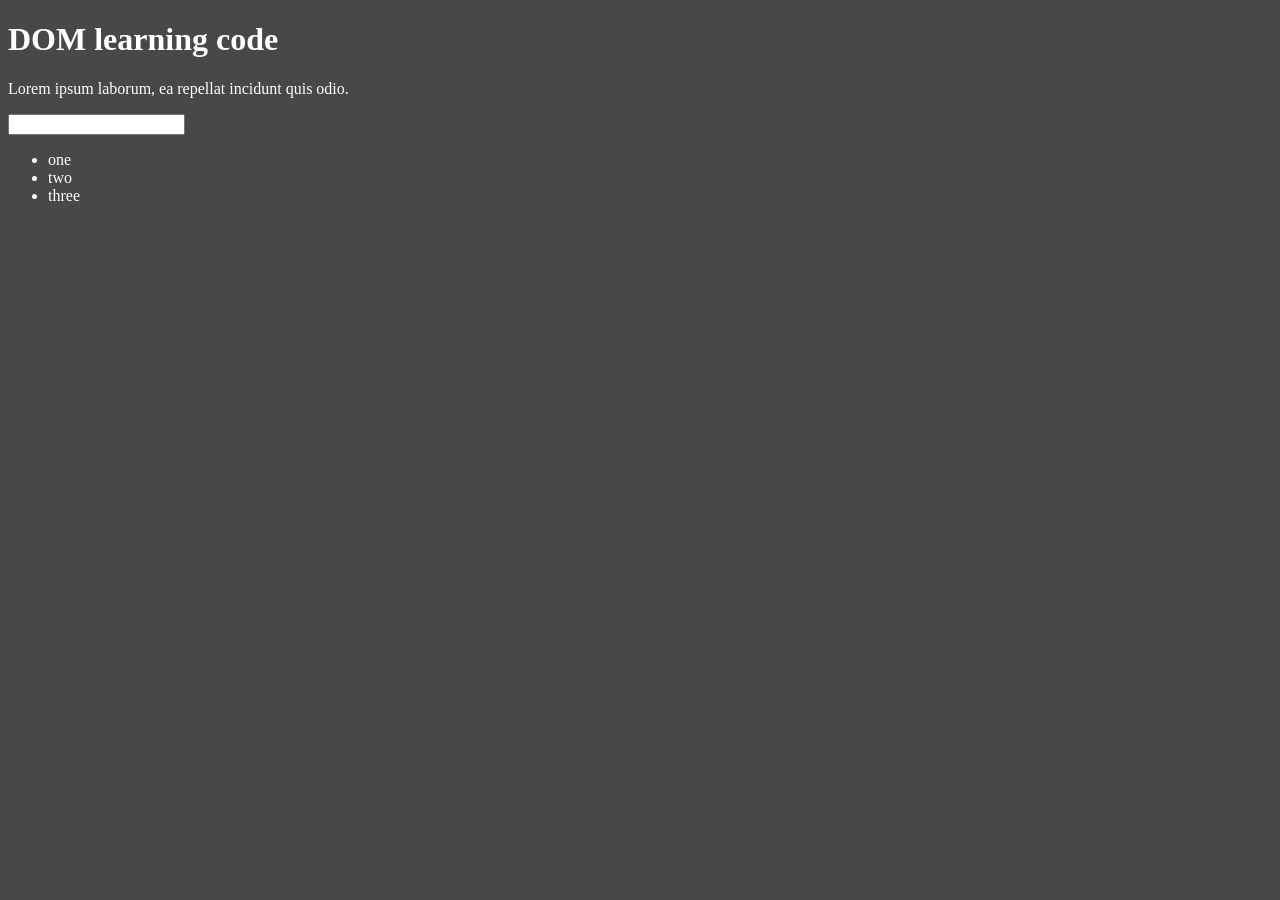
<file: dom.js/index.html>
<!DOCTYPE html>
<html lang="en">
<head>
    <meta charset="UTF-8">
    <meta name="viewport" content="width=device-width, initial-scale=1.0">
    <title>Document</title>
    <style>
        .bg-black{
            background-color: #060404ba;
            color: white;
        }
    </style>
</head>
<body class="bg-black">
    <div>
        <h1 id="head" class="heading">DOM learning code <span style="display: none;">for students</span></h1>
        <p>Lorem ipsum  laborum, ea repellat incidunt quis odio.</p>
       <input type="password" name="pwd" id="">
    </div>
    <ul>
        <li class="list">one</li>
        <li class="list">two</li>
        <li class="list">three</li>
    </ul>


</body>     
</html>

<!-- 
note
innerText : inner text so only visible content on the browser
text Content : text content so visible content on the browser also hidden content
-->
</file>
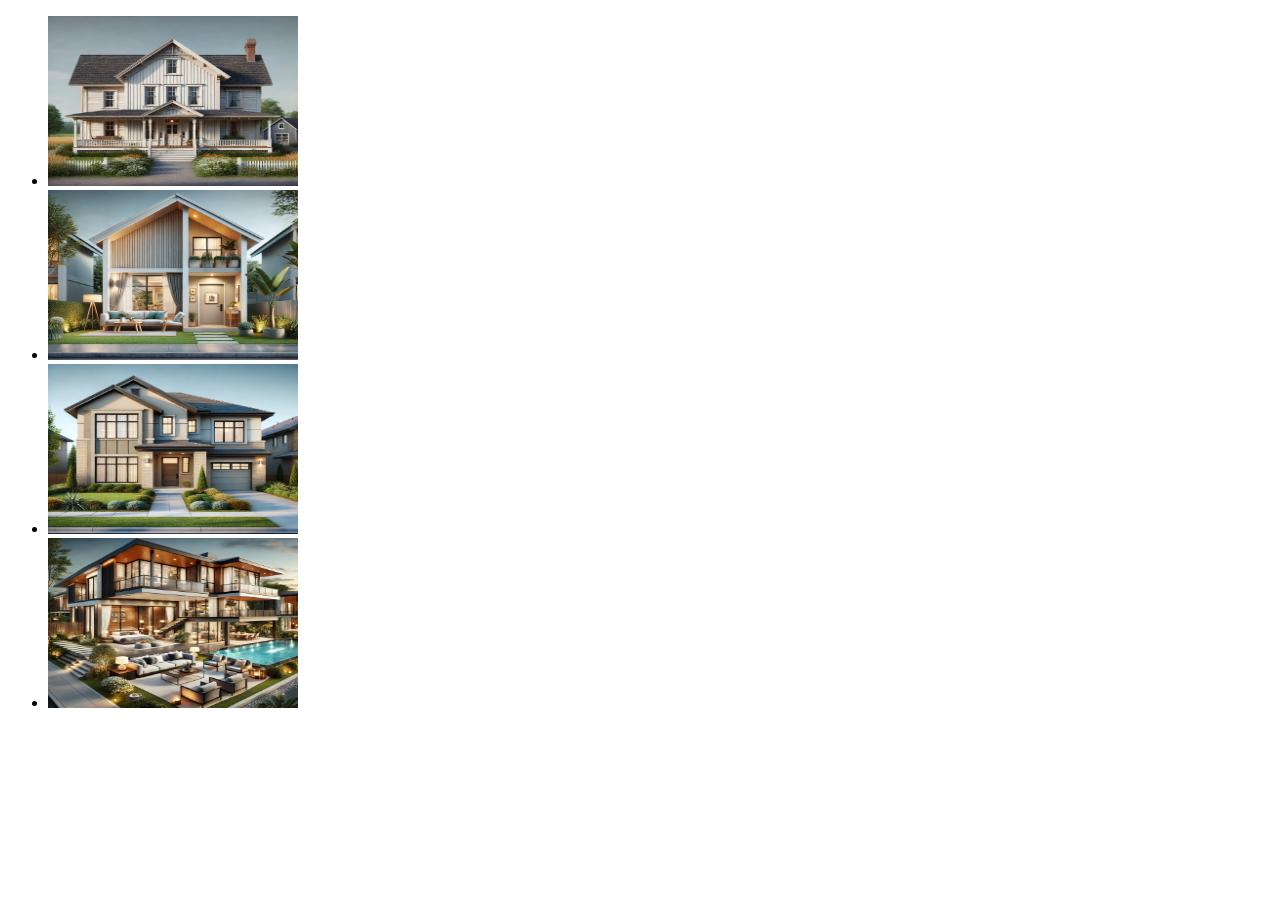
<file: events/index.html>
<!DOCTYPE html>
<html lang="en">
<head>
    <meta charset="UTF-8">
    <meta name="viewport" content="width=device-width, initial-scale=1.0">
    <title>Document</title>
</head>
<body>
    <ul id="images">
        <li><img src="../events/images/house1.png" alt="house" id="house1" height="170px" width="250px"></li>
        <li><img src="../events/images/house2.png" alt="" id="house2" height="170px" width="250px"></li>
        <li><img src="../events/images/house3.png" alt="" id="house3" height="170px" width="250px"></li>
        <li><img src="../events/images/house4.png" alt="" id="house4" height="170px" width="250px"></li>
    </ul>
</body>
<script>
    // document.getElementById('house1').onclick = function(){
    //     alert('welcome')
    // }

    document.getElementById('house1').addEventListener('click', function(e){
        // alert('welcome back')
        // console.log(e)
    },false) // default value is false

    document.getElementById('images').addEventListener('click', function(e){
        // console.log('clicked inside the ul')
    }, false)

    document.getElementById('house2').addEventListener('click', function(e){
        // console.log('click on the house2')
        e.stopPropagation()
    }, false)

    document.querySelector('#images').addEventListener('click', function(e){
    
     
      if (e.target.tagName === 'IMG') {
        let item= e.target.parentNode
        item.remove()
      }



    //   clear.parentNode.removeChild(clear)
        97
    })

</script>
</html>


<!-- \
Note 
propagation
capturing:  (true) = from outside to inside
public :( false)= from inside to outside
-->
</file>
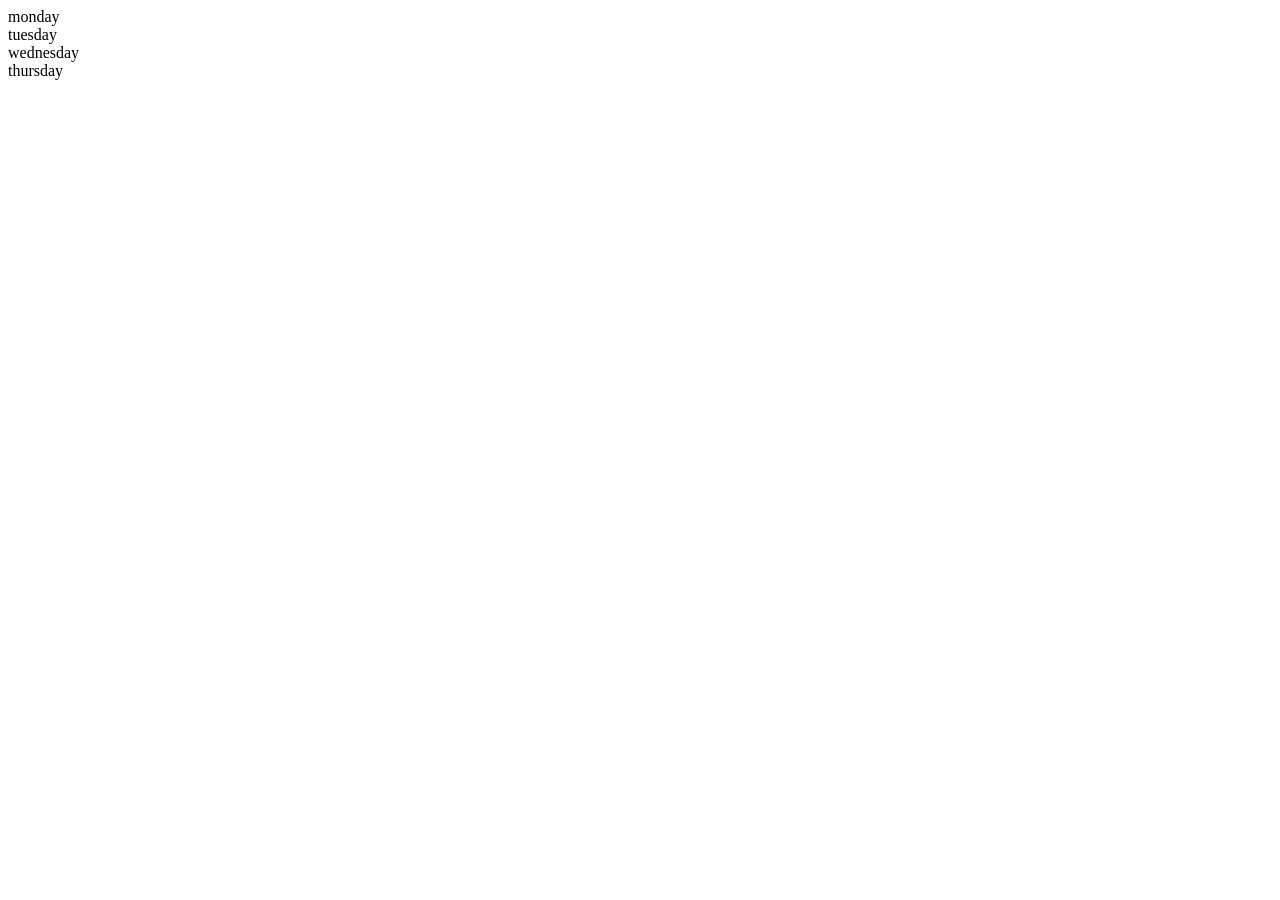
<file: dom.js/1-index.html>
<!DOCTYPE html>
<html lang="en">
  <head>
    <meta charset="UTF-8" />
    <meta name="viewport" content="width=device-width, initial-scale=1.0" />
    <title>Document</title>
  </head>
  <body>
    <div class="parent">
      <div class="day">monday</div>
      <div class="day">tuesday</div>
      <div class="day">wednesday</div>
      <div class="day">thursday</div>
    </div>
  </body>
  <script>
    const parent = document.querySelector(".parent");
    //    console.log(parent) // return parent nodes and properties
    //    console.log(parent.children);// return html collection
    //    console.log(parent.children[0].innerHTML);

    for (let i = 0; i < parent.children.length; i++) {
      // console.log(parent.children[i].innerHTML);
    }
    //    parent.children[1].style.color = 'blue';
    // console.log(parent.firstElementChild);
    //    console.log(parent.childNodes);


    const day = document.querySelector(".day");
    // console.log(day.parentElement); //
    // console.log(day.nextElementSibling);
  </script>
</html>
</file>
